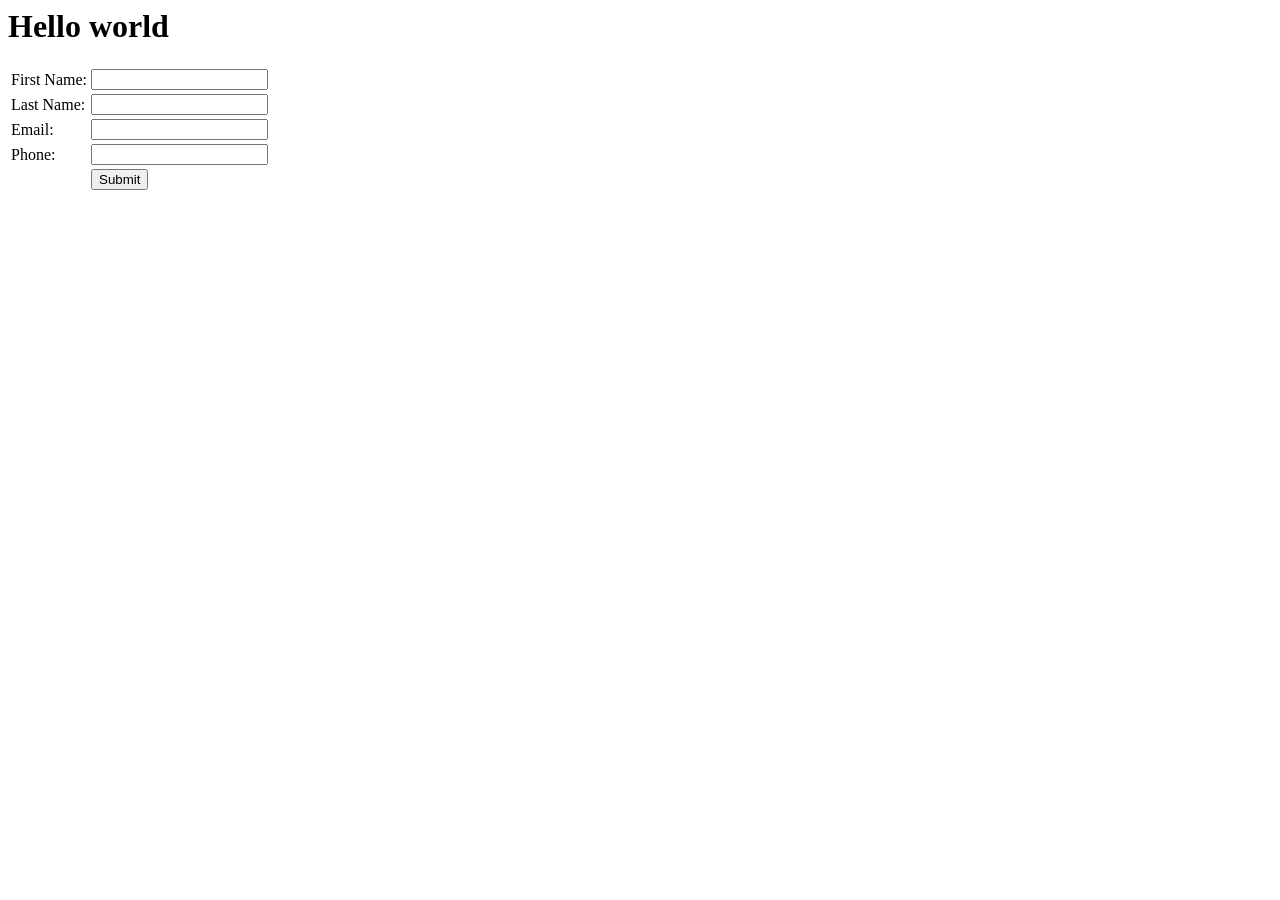
<file: 2-7-26/index.html>
<html>
  <head>
    <script src="script.js"></script>
  </head>
  <body>
    <h1>Hello world</h1>
    <form onsubmit="return validateForm()">
        <table>
            <tr>
                <td>First Name:</td>
                <td><input type="text" id="firstName">
                <p id="fnameError" style="font-size: 10px; color:red"></p>
                </td>
                <td></td>
            </tr>
            <tr>
                <td>Last Name:</td>
                <td><input type="text" id="lastName">
                <p id="lnameError"style="font-size: 10px; color:red"></p>
                </td>
                <td></td>
            </tr>
            <tr>
                <td>Email:</td>
                <td><input type="email" id="email">
                <p id="emailError"style="font-size: 10px; color:red"></p>
                </td>
                <td?></td>
            </tr>
            <tr>
                <td>Phone:</td>
                <td><input type="tel" id="phone">
                <p id="phoneError"style="font-size: 10px; color:red"></p>
                </td>
                <td></td>
            </tr>
            <tr>
                <td></td>
                <td><input type="submit" value="Submit"></td>
            </tr>
          
        </table>
        </table>
    </form>
  </body>
</html>
</file>
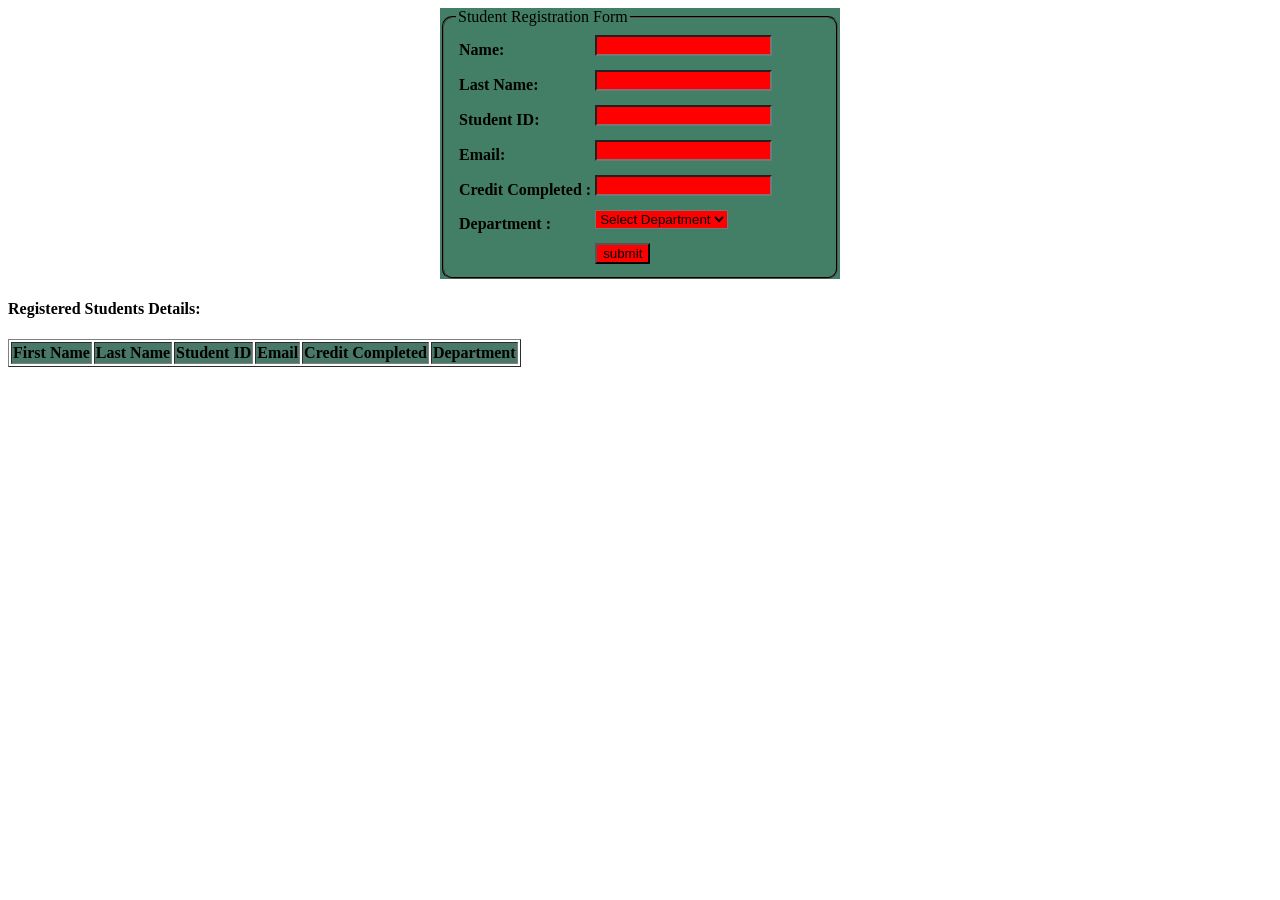
<file: LabTask2/index.html>
<!DOCTYPE html>
<html>
<head>
    <title>Document</title>
    <link rel="stylesheet" type="text/css" href="style.css">
    <script src="script.js"></script>
</head>
<body>
    <div class="container">
    <fieldset>
        <legend>Student Registration Form</legend>
        <form onsubmit="return validateForm()">
            <table>
                <tr>
                    <td><div class="label">Name:</div></td>
                    <td><div class="gap"><input type="text" id="firstName"/>
                    <p id="fNameError" style="font-size: 10px; color: red;"></p></div></td>
                </tr>
                <tr>
                    <td><div class="label">Last Name:</div></td>
                    <td><input type="text" id="lastName"/>
                    <p id ="lNameError" style="font-size: 10px; color: red;"></p></td>
                </tr>
                <tr>
                    <td><div class="label">Student ID:</div></td>
                    <td><input type="text" id="studentId"/>
                    <p id="studentIdError" style="font-size: 10px; color: red;"></p></td>
                </tr>
                <tr>
                    <td><div class="label" >Email:</div></td>
                    <td><input type="email" id="email"/>
                    <p id="emailError" style="font-size: 10px; color: red;"></p></td>
                </tr>
                <tr>
                    <td><div class="label" >Credit Completed :</div></td>
                    <td><input type="text" id="creditCompleted"/>
                    <p id="creditCompletedError" style="font-size: 10px; color: red;"></p></td>
                </tr>
                <tr>
                    <td><div class="label">Department :</div></td>
                    <td>
                    <select id="department">
                       <option value="">Select Department</option>
                       <option value="CSE">CSE</option>
                       <option value="EEE">EEE</option>
                       <option value="BBA">BBA</option>
                       <option value="English">English</option>
                    </select>
                    <p id="departmentError" style="font-size: 10px; color: red;"></p>
                    </td>
                </tr>
                <tr>
                    <td></td>
                    <td><input type="Submit" value="submit"></td>
                </tr>
            </table>
        </form>
    </fieldset>
    </div>
<h4>Registered Students Details:</h4>
<table border="1" id="studentTable">
        <tr>
            <th>First Name</th>
            <th>Last Name</th>
            <th>Student ID</th>
            <th>Email</th>
            <th>Credit Completed</th>
            <th>Department</th>
        </tr>
    </table>
</body>
</html>
</file>
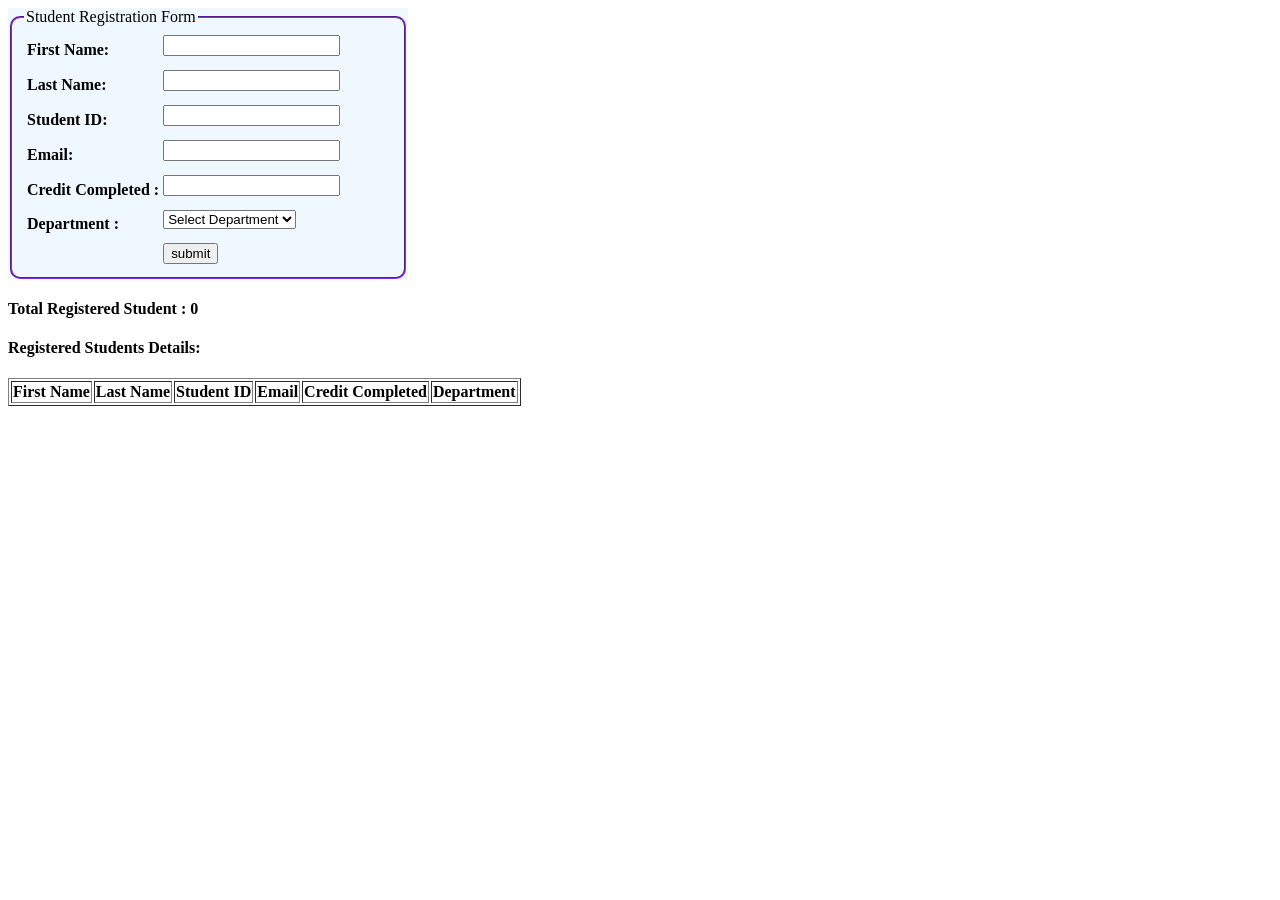
<file: LabTask3/index.html>
<!DOCTYPE html>
<html>
<head>
    <title>Document</title>
    <link rel="stylesheet" type="text/css" href="style.css">
    <script src="script.js"></script>
</head>
<body>
    <div class="container">
    <fieldset>
        <legend>Student Registration Form</legend>
        <form onsubmit="return validateForm()">
            <table>
                <tr>
                    <td>First Name:</td>
                    <td><input type="text" id="firstName"/>
                    <p id="fNameError" style="font-size: 10px; color: red;"></p></td>
                </tr>
                <tr>
                    <td>Last Name:</td>
                    <td><input type="text" id="lastName"/>
                    <p id ="lNameError" style="font-size: 10px; color: red;"></p></td>
                </tr>
                <tr>
                    <td>Student ID:</td>
                    <td><input type="text" id="studentId"/>
                    <p id="studentIdError" style="font-size: 10px; color: red;"></p></td>
                </tr>
                <tr>
                    <td>Email:</td>
                    <td><input type="email" id="email"/>
                    <p id="emailError" style="font-size: 10px; color: red;"></p></td>
                </tr>
                <tr>
                    <td>Credit Completed :</td>
                    <td><input type="text" id="creditCompleted"/>
                    <p id="creditCompletedError" style="font-size: 10px; color: red;"></p></td>
                </tr>
                <tr>
                    <td>Department :</td>
                    <td>
                    <select id="department">
                       <option value="">Select Department</option>
                       <option value="CSE">CSE</option>
                       <option value="EEE">EEE</option>
                       <option value="BBA">BBA</option>
                       <option value="English">English</option>
                    </select>
                    <p id="departmentError" style="font-size: 10px; color: red;"></p>
                    </td>
                </tr>
                <tr>
                    <td></td>
                    <td><input type="Submit" value="submit"/></td>
                </tr>
            </table>
        </form>
    </fieldset>
    </div>
                 <h4>Total Registered Student :
                 <span id ="studentCount">0</span>
                 </h4>
<h4>Registered Students Details:</h4>
<table border="1" id="studentTable">
        <tr>
            <th>First Name</th>
            <th>Last Name</th>
            <th>Student ID</th>
            <th>Email</th>
            <th>Credit Completed</th>
            <th>Department</th>
        </tr>
    </table>
</body>
</html>
</file>
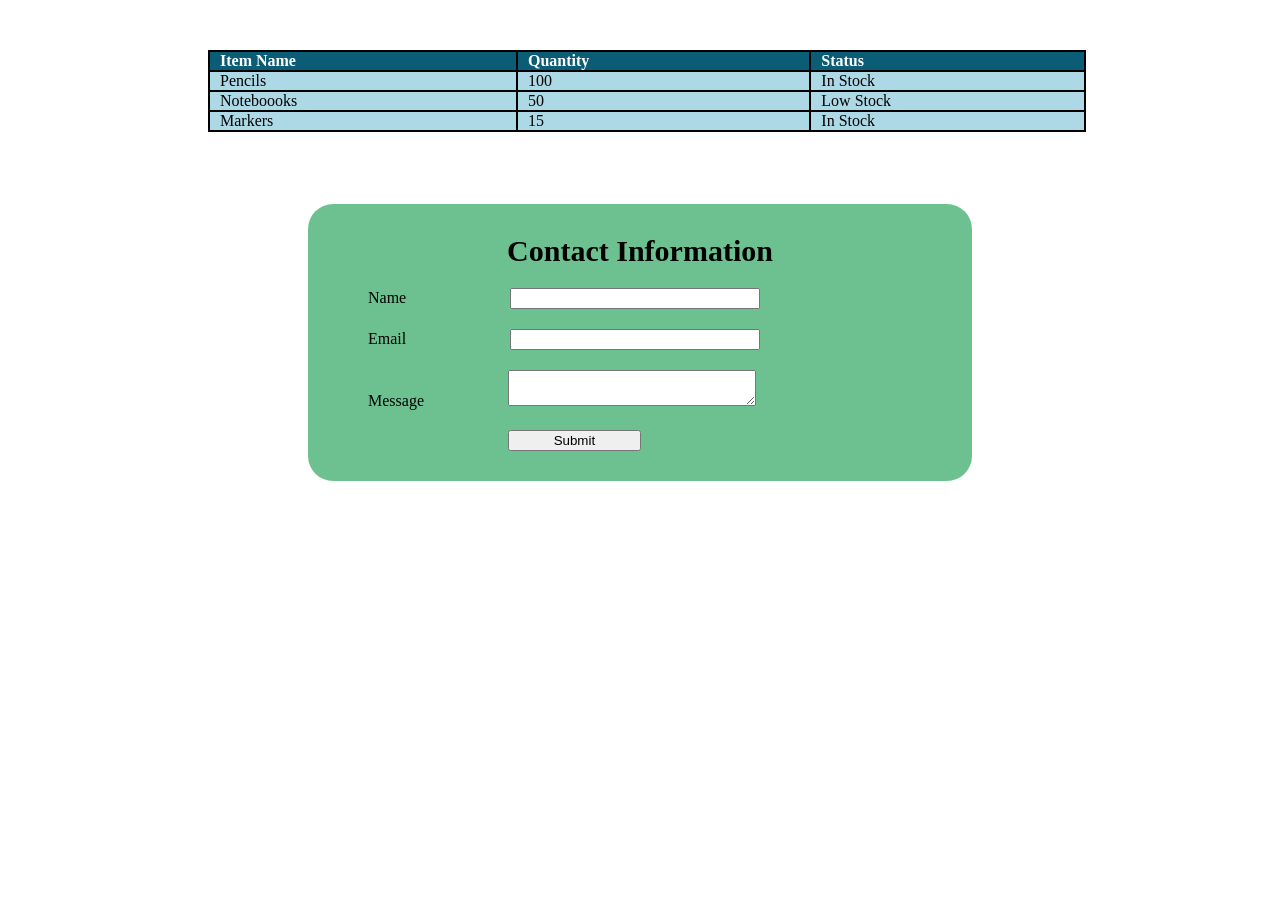
<file: labtask1.html>
<!DOCTYPE html>
<html>
<head>
    <title>Simple Table</title>
    <link rel="stylesheet" type="text/css" href="labtask1.css">
</head>
<body>
    <div class="section">
    <table>
       <tr>
            <th>Item Name</th>
            <th>Quantity</th>
            <th>Status</th>
        </tr>
        <tr>
            <td>Pencils</td>
            <td>100</td>
            <td>In Stock</td>
        </tr>
        <tr>
            <td>Noteboooks</td>
            <td>50</td>
            <td>Low Stock</td>
        </tr>
        <tr>
            <td>Markers</td>
            <td>15</td>
            <td>In Stock</td>
        </tr>
    </table>
    </div>
    <br><br><br><br>

    <div class="info">
    <h1><b>Contact Information</b></h1>

    <div class="row">
    <label>Name</label>
    <input type="text">
    </div>

    <div class="row">
    <label>Email</label>
    <input type="email">
    </div>

    <div class="row">
    <label>Message</label>
    <textarea></textarea>
    </div>

    <div class="row"></div>
    <button>Submit</button>
    </div>
    
 </div>
</body>
</html>
</file>
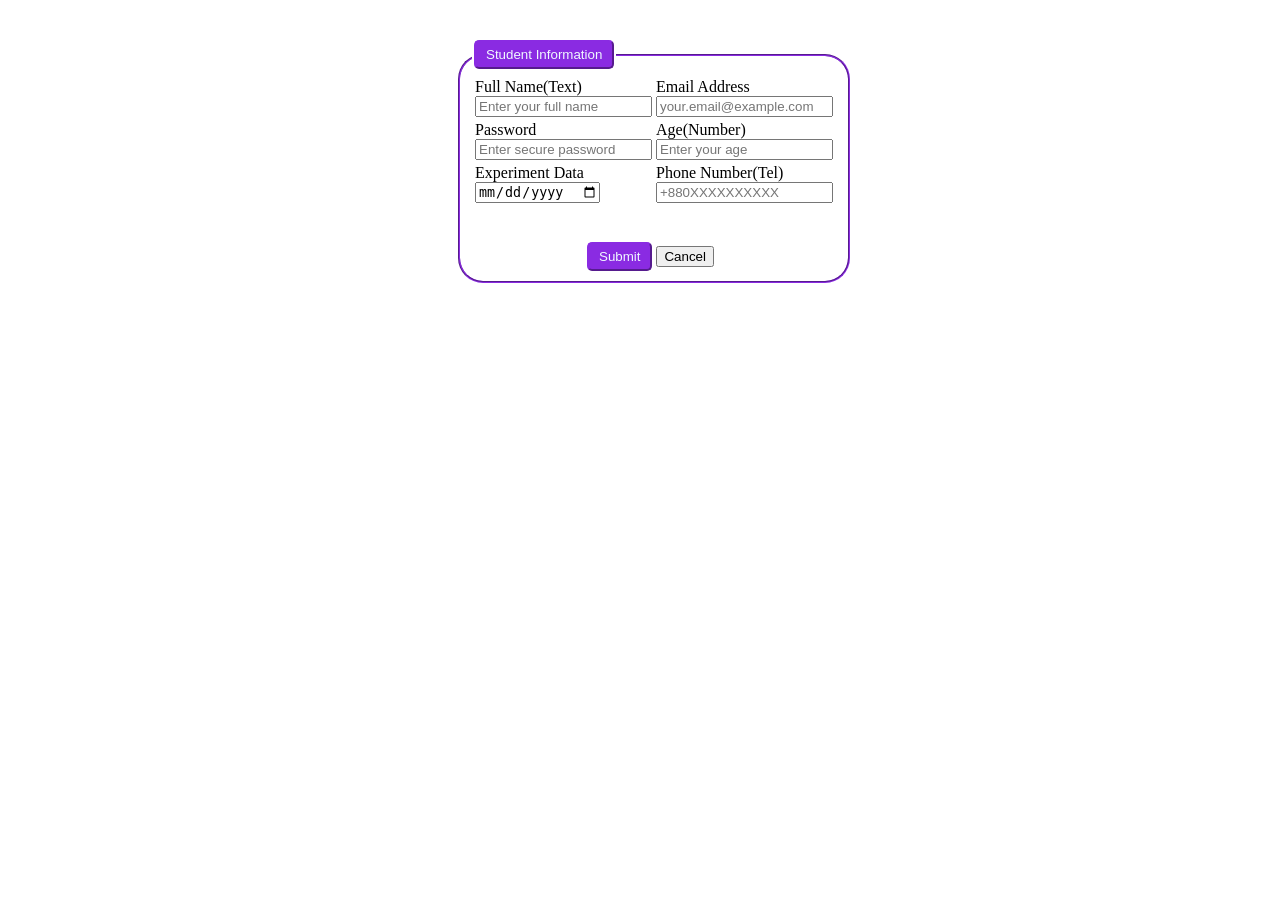
<file: 25-6-26/labpractice.html>
<!DOCTYPE html>
<head>
    <title>Student information</title>
    <link rel="stylesheet" type="text/css" href="labpractice.css">
</head>
<body>

    <form>
    <fieldset>
           <legend><button  class="student">Student Information</button></legend>
 <table>
    <tr>
    <td>
    <label>Full Name(Text)</label>
    <input type="text" placeholder="Enter your full name">
    </td>
     
    <td>
    <label>Email Address</label>
    <input type="email"placeholder="your.email@example.com">
    </td>
    </tr>

    <tr>
    <td>
    <label>Password</label>
    <input type="password" placeholder="Enter secure password">
    </td>
     
    <td>
    <label>Age(Number)</label>
    <input type="number" placeholder="Enter your age">
    </td>
    </tr>

    <tr>
    <td>
    <label>Experiment Data</label>
    <input type="date">
    </td>
     
    <td>
    <label>Phone Number(Tel)</label>
    <input type="email"placeholder="+880XXXXXXXXXX">
    </td>
    </tr>

      
   
    
   
 
</table> 

<br>
<br>
        <button class="submit">Submit</button>
        
        <button class="Cancel">Cancel</button>
        
         
</fieldset>
</form>
     
</body>
</html>
</file>
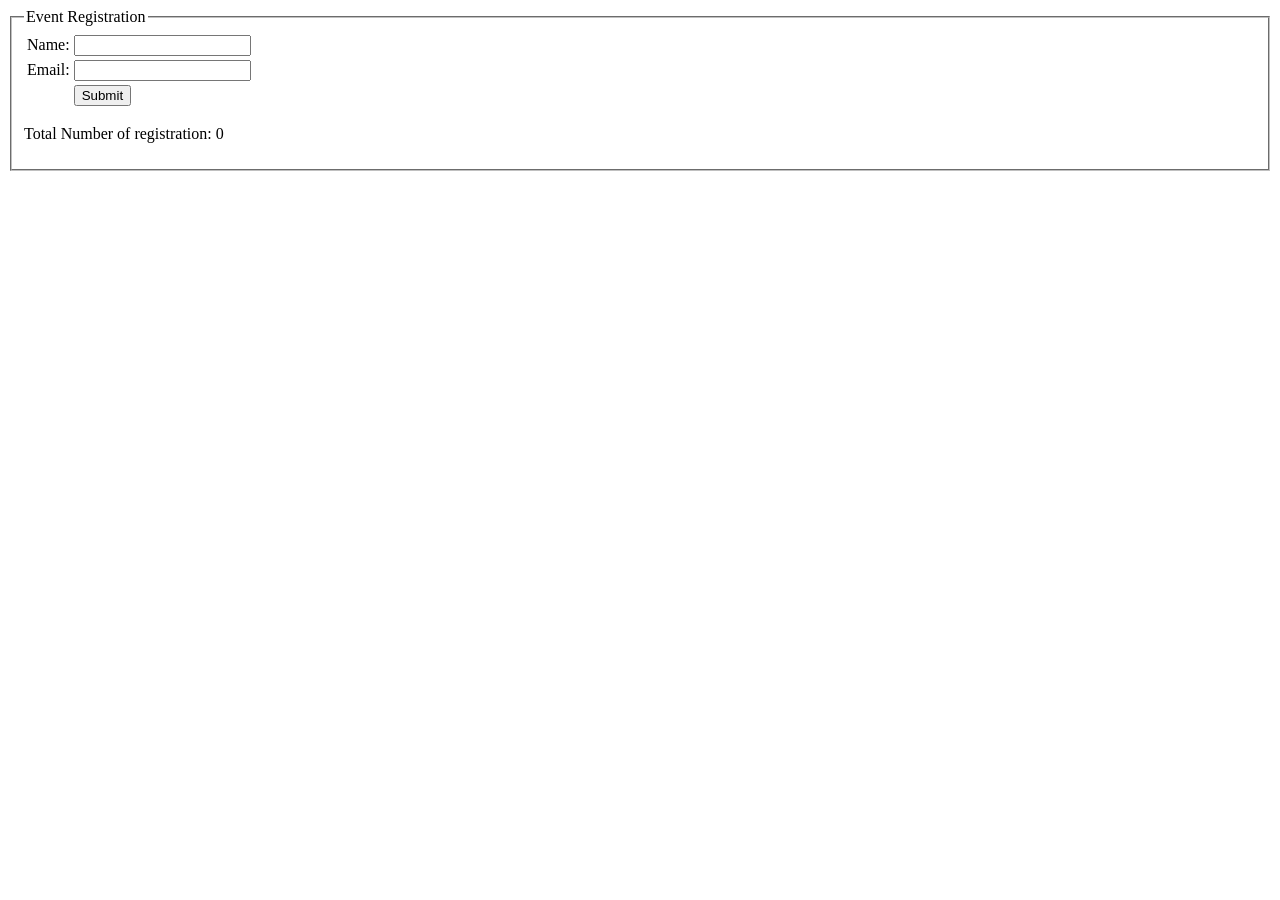
<file: 9-7-26(1)/lab5.html>
<html>
  <head>
    <script src="lab5.js"></script>
  </head>
  <body>
    <fieldset>
      <legend>Event Registration</legend>
      <form onsubmit="return registration();">
        <table>
          <tr>
            <td>Name:</td>
            <td><input type="text" id="name" /></td>
            <td><p id="nameError"></p></td>
          </tr>
          <tr>
            <td>Email:</td>
            <td><input type="text" id="email" /></td>
            <td><p id="emailError"></p></td>
          </tr>
          <tr>
            <td></td>
            <td><button>Submit</button></td>
          </tr>
        </table>
      </form>
      <p>
        Total Number of registration: <span id="totalRegistrations">0</span>
      </p>
    </fieldset>
  </body>
</html>
</file>
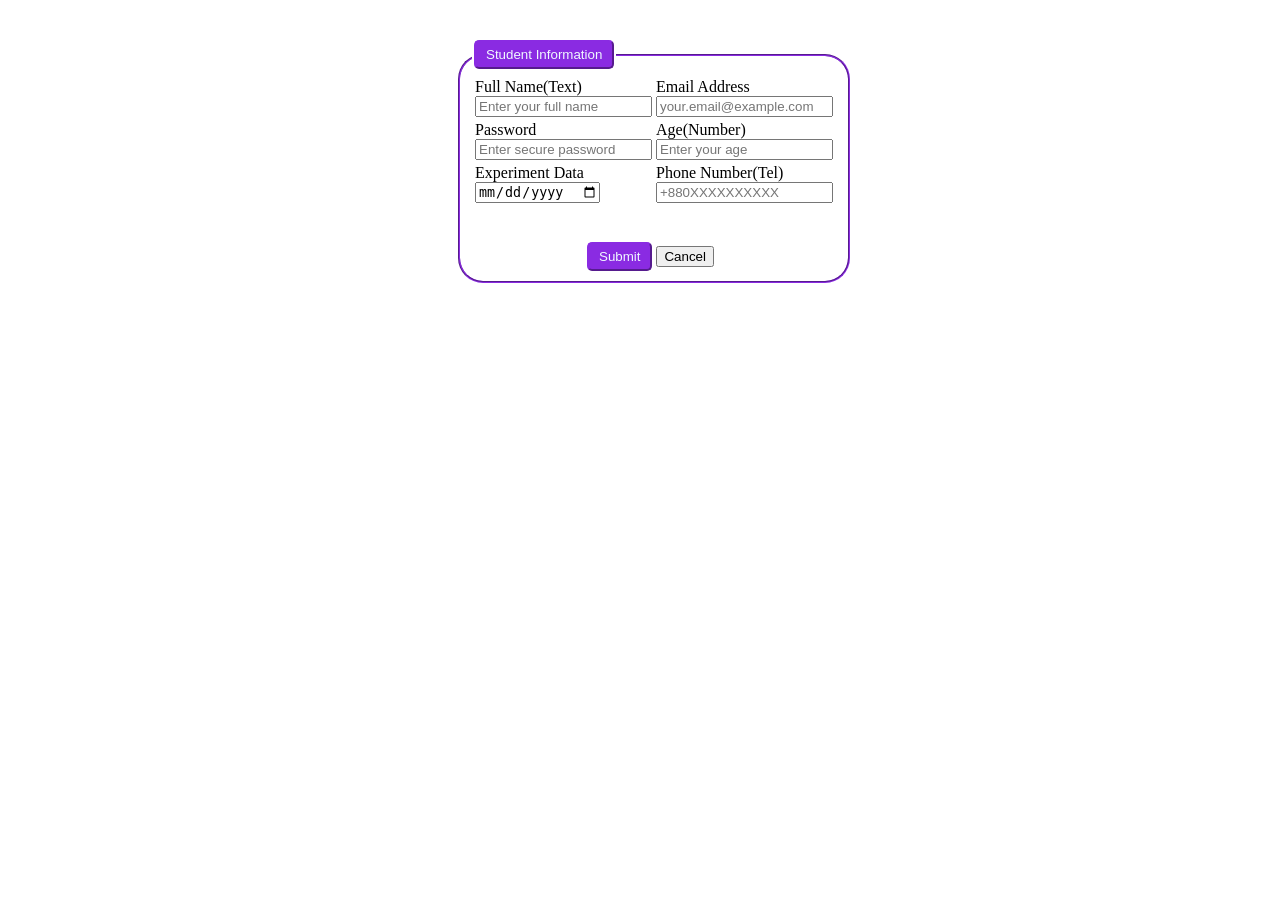
<file: LabPractice/labpractice.html>
<!DOCTYPE html>
<head>
    <title>Student information</title>
    <link rel="stylesheet" type="text/css" href="labpractice.css">
</head>
<body>

    <form>
    <fieldset>
           <legend><button  class="student">Student Information</button></legend>
 <table>
    <tr>
    <td>
    <label>Full Name(Text)</label>
    <input type="text" placeholder="Enter your full name">
    </td>
     
    <td>
    <label>Email Address</label>
    <input type="email"placeholder="your.email@example.com">
    </td>
    </tr>

    <tr>
    <td>
    <label>Password</label>
    <input type="text"placeholder="Enter secure password">
    </td>
     
    <td>
    <label>Age(Number)</label>
    <input type="number" placeholder="Enter your age">
    </td>
    </tr>

    <tr>
    <td>
    <label>Experiment Data</label>
    <input type="date">
    </td>
     
    <td>
    <label>Phone Number(Tel)</label>
    <input type="email"placeholder="+880XXXXXXXXXX">
    </td>
    </tr>

      
   
    
   
 
</table> 

<br>
<br>
        <button class="submit">Submit</button>
        
        <button class="Cancel">Cancel</button>
        
         
</fieldset>
</form>
     
</body>
</html>
</file>
<file: LabTask2/style.css>
.container{
    background-color:rgb(67, 126, 102);
    width: 400px;
    margin: auto;
}
fieldset{
    border-radius: 10px;
    border-color: black;
    
}
.label{
    font-weight: bold;
}
input,select{
    background-color: red;
}

th{
background-color: rgb(72, 120, 104);
}
</file>
<file: LabTask3/style.css>
.container{
    background-color: aliceblue;
    width: 400px;
}
fieldset{
    border-radius: 10px;
    border-color: blueviolet;
    
}
td:first-child{
    font-weight: bold;
}
</file>
<file: labtask1.css>
th{
    background-color: rgb(11, 92, 117);
    padding: 0px 220px 0px 10px;
    color: white;
}
td{
    background-color: lightblue;
     padding: 0px 120px 0px 10px;
}
table{
    background-color: black;
    margin: 50px 0px 0px 200px;
}

h1{
    text-align: center;
    font-size: 30px;
}

.row{
    margin: 0px 0px 20px 60px;

}

button{
    margin: 0px 0px 20px 200px;
     width: 20%;
}
input,textarea{
    width: 40%;
}

label{
    margin-right: 100px;
}
textarea{
    margin: 0px 0px 0px -20px
}
.info{
    background-color:rgb(109, 193, 144);
    margin: 0px 300px 0px 300px;
    padding: 10px 0px 10px 0px;
    border-radius: 25px;
}
</file>
<file: 25-6-26/labpractice.css>
.submit{
    
    border-radius:5px ;
    border-color: blueviolet;
    background-color: blueviolet;
    color: aliceblue;
    padding: 5px 10px 5px 10px;
    
}
.student{
    
    border-radius:5px ;
    border-color: blueviolet;
    background-color: blueviolet;
    color: aliceblue;
    padding: 5px 10px 5px 10px;
    
}
.submit{
    text-align: center;
    margin-left: 115px;
}

fieldset{
    border-radius: 25px;
    border-color: blueviolet;
    margin:40px 450px;
}

legend{
border-radius: 25px;
}
label{
    display: block;
}
</file>
<file: LabPractice/labpractice.css>
.submit{
    
    border-radius:5px ;
    border-color: blueviolet;
    background-color: blueviolet;
    color: aliceblue;
    padding: 5px 10px 5px 10px;
    
}
.student{
    
    border-radius:5px ;
    border-color: blueviolet;
    background-color: blueviolet;
    color: aliceblue;
    padding: 5px 10px 5px 10px;
    
}
.submit{
    text-align: center;
    margin-left: 115px;
}

fieldset{
    border-radius: 25px;
    border-color: blueviolet;
    margin:40px 450px;
}

legend{
border-radius: 25px;
}
label{
    display: block;
}
</file>
